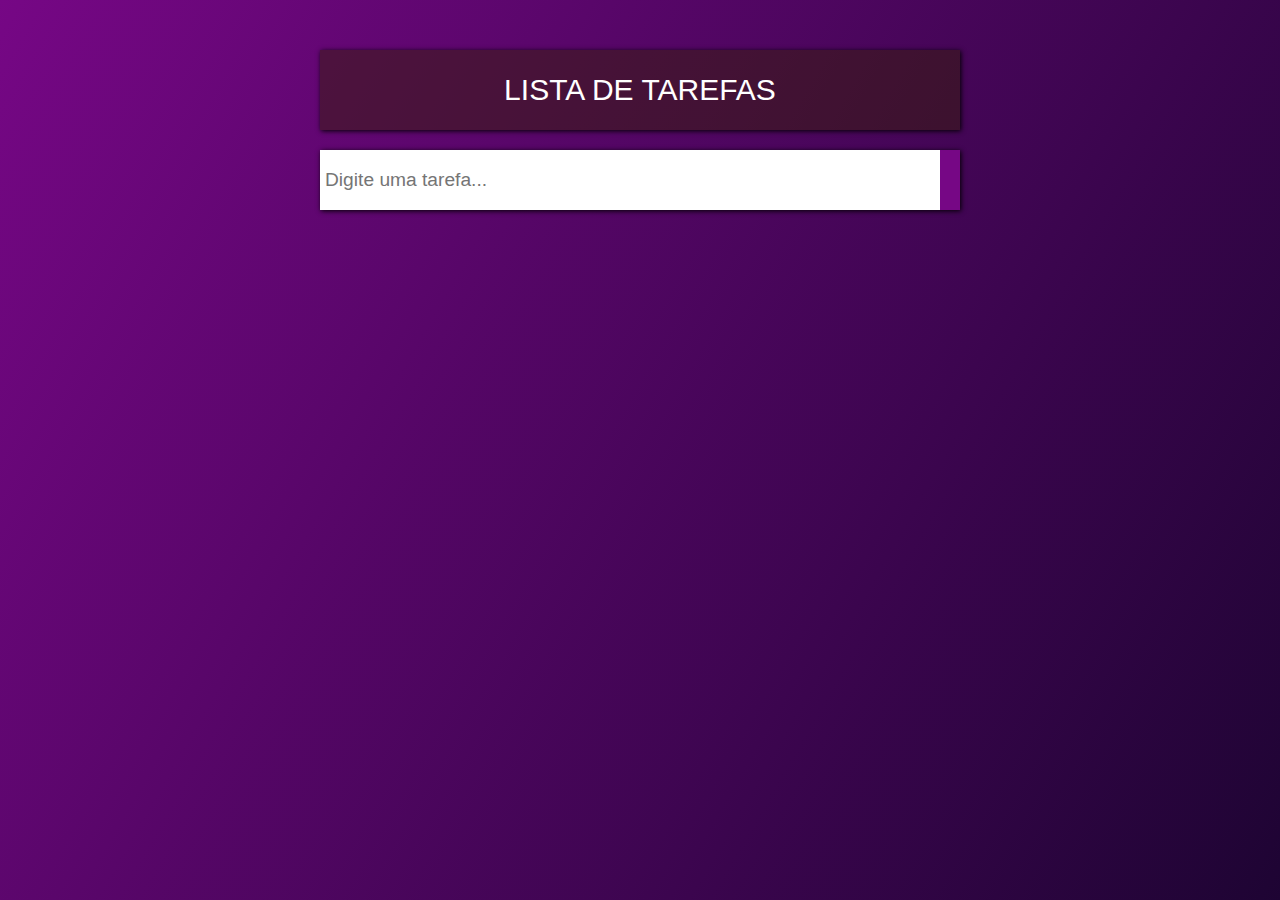
<file: index.html>
<!DOCTYPE html>
<html lang="pt-br">
<head>
    <meta charset="UTF-8">
    <meta name="viewport" content="width=device-width, initial-scale=1.0">
    <link rel="stylesheet" href="styles/style.css">
    <link rel="icon" href="favicon.png">
    <link rel="stylesheet" href="https://cdnjs.cloudflare.com/ajax/libs/font-awesome/6.0.0-beta2/css/all.min.css" integrity="sha512-YWzhKL2whUzgiheMoBFwW8CKV4qpHQAEuvilg9FAn5VJUDwKZZxkJNuGM4XkWuk94WCrrwslk8yWNGmY1EduTA==" crossorigin="anonymous" referrerpolicy="no-referrer" />
    <script defer src="scripts/script.js"></script>
    <title>Lista de Tarefas</title>
</head>
<body>
    <main class="todo_main">
        <header class="todo_header">
            <h1>Lista de tarefas</h1>
        </header>
        <form class="new-task" id="new-task">
            <input class="tasks" type="text" placeholder="Digite uma tarefa...">
            <button class="btn-task" type="button ">
                <i class="fas fa-plus"></i>
            </button>
        </form>
        <section class="tasks_list" id='tasks_list'>  
        </section>    
    </main>
    
</body>
</html>
</file>
<file: styles/style.css>
* {
    box-sizing: border-box;
    margin: 0;
    padding: 0;    
}

body {
    background-image: linear-gradient(120deg, rgb(118, 7, 133), rgb(30, 4, 51)) ;
    font: 32px 'Open Sans', sans-serif;
    height: 100vh; 
}

main {
    align-items: center;
    display: flex;
    flex-direction: column;
    gap: 15px;
    margin: 0 auto;
    width: 50vw;
}

header {
    align-items: center;
    background-color: rgba(54, 30, 7, 0.5);
    box-shadow: 1px 1px 5px black;
    display: flex;
    height: 80px;
    justify-content: center;
    margin-top: 50px;
    width: 100%;
}

h1{
    color: #fff;
    font-size: 30px;
    font-weight: lighter;
    text-align: center; 
    text-transform: uppercase;  
}

form{
    align-items: center;
    background-color: #fff;
    box-shadow: 1px 1px 5px black;
    display: flex;
    justify-content: center;
    height: 60px;
    margin: 5px;
    width: 100%;
}

form > input{
    border: none;
    font-size: 60%;
    height: 60px;
    padding-left: 5px;
    /*outline: none;*/
    width: 100%;
}

form > button{
    background-color:rgb(118, 7, 133);
    border: none;
    color: #FFF;
    cursor: pointer;
    font-size: 20px;
    height: 60px;
    padding: 10px;
    transition: all 0.2s ease; 
}

form > button:hover {
    background-color: rgb(30, 4, 51);
    color: rgb(118, 7, 133);
  }

.tasks_list {
    display: flex;
    flex-direction: column;
    gap: 10px;
    width: 100%;
}

.list{
    align-items: center;
    background-color: #fff;
    box-shadow: 1px 1px 5px black;
    display: flex;
    font-size: 50%;
    font-weight: bold;
    height: 60px;
    justify-content: center;
    padding-left: 5px;
    width: 100%;
}

.list:hover{
    background-color: rgb(63, 35, 9, 0.5);
    color: #fff 
}

.listItem {
    list-style: none;
    padding: 5px;
    transition: all 0.5s ease;
    width: 100%;       
}

.checkbox {
    cursor: pointer;
    height: 30px; 
    width: 30px;    
}

.completed { 
    text-decoration:line-through;  
    opacity: 0.5;  
}

.deleteBtn{
    background-color: rgb(118, 7, 133);
    border: none;
    cursor: pointer;
    color: #FFF;
    font-size: 20px;
    height: 60px;
    padding: 10px;
    transition: all 0.2s ease;    
}

.deleteBtn:hover{
    background-color: rgb(30, 4, 51);
    color:rgb(118, 7, 133);
}
</file>
